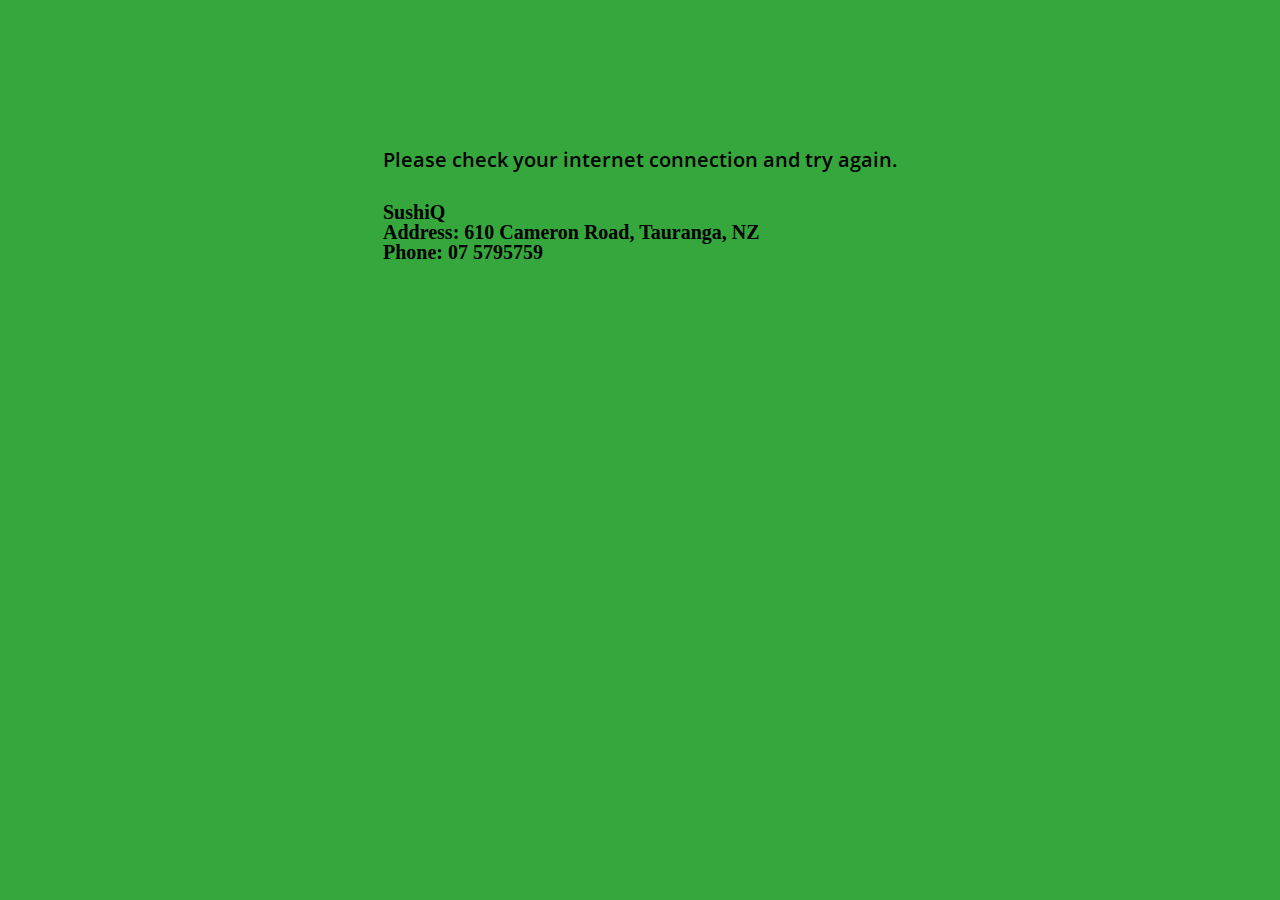
<file: offline.html>
<!DOCTYPE html>
<html>
<meta charset="UTF-8">
<meta charset="UTF-8">
<meta name="description" content="Fresh and Healthy food">
<meta name="description" content="Order Online for Takeaway / Pickup. At SushiQ, we pride ourselves on serving the freshest and SushiQ kitchen combines techniques and ingredients from Japanese, Korean, and New Zealand cuisine for a unique take on sushi designed for Kiwi palates. With plenty of plant-based and gluten-free options available as well, everyone is welcome at SushiQ!">
<meta name="description" content="Order Online for Takeaway / Pickup. Here at SushiQ - Tauranga you'll experience delicious Sushi, Japanese, Korean cuisine. Try our mouth-watering dishes, carefully prepared with fresh ingredients! At SushiQ, our recipe for success is simple – Great food & care makes customers return every time.">
<meta name="keywords" content="best sushi near you, SushiQ, sushiq, Sushi, sushi, Tauranga, tauranga, vegun, vegetarian, New Zealand, new zealand, tauranga sushi takeaway, pickup">
<meta name="viewport" content="width=device-width, initial-scale=1">
<link rel="manifest" href="manifest.json" />
<link rel="icon" type="image/icon" href="/images/logo.png">
    <title>SushiQ - Fresh & Healthy</title>
    <link rel="stylesheet" href="/css/style.css">

<body style="background-color: #36A73D;">
   <!-- Body -->
   <div style="
   display: flex;
   flex-direction: column;">
    <div style="
    padding-top: 150px;
    align-self: center;
    "><p class="font__holiday"><b>Please check your internet connection and try again.</b>
  </p>
  <br><br>
  <h1 class="font__holiday">SushiQ</h1>
  <h2 class="font__holiday"><b>Address: 610 Cameron Road, Tauranga, NZ</b><br>
      <b>Phone: 07 5795759</b>
  </h2>
   </div>

</body>
</html>
</file>
<file: css/style.css>
@import url('https://fonts.googleapis.com/css2?family=Amatic+SC:wght@400;700&family=Open+Sans:wght@300;400;500&display=swap');
@import "/css/reset.css";
@import "/css/hi.css";

/* General  */
.orange{
  background: #EE5425;
}
.green{
  background: #36A73D;
}

.font {
  font-family: 'Amatic SC', cursive;
}
.font__open {
  font-family: 'Open Sans', sans-serif;
}
.font__bold {
  font-weight: 700;
}
p {
  font-family: 'Open Sans', sans-serif;
}
a{
  text-decoration: none;
}

.font__holiday {
  font-size: 20px;
  font-weight: 600;
}

/* Index*/

.image__size {
  width:100%; 
  height: 380px;
}
.mySlides {
  display: none;
  width:100%;
  min-height:350px;
  max-height:600px;
}

/* Padding*/
.logo-padding{
  padding-top: 10%;
}
.padding-left-100{
  padding-left: 100px;
}
/* Margin */
.margin{
  margin-right: 30px;
}
.margin-left{
  margin-left: 40px;
}
.minus-margin-top{
 margin-top: -30px;
}
.minus-margin-top-footer{
  margin-top: -10px;
}

/* About */
.content__font {
  font-size: 23px;
}

/* Catering */ 
.hr-dash{
 border-top: 2px dotted black;
}

 /* Scroll button */
 #myBtn {
  display: none;
  position: fixed;
  bottom: 20px;
  right: 30px;
  z-index: 99;
  font-size: 18px;
  border: none;
  outline: none;
  background-color:#EE5425;
  color: white;
  cursor: pointer;
  padding: 15px;
  border-radius: 4px;
}

#myBtn:hover {
  background-color: #555;
}
</file>
